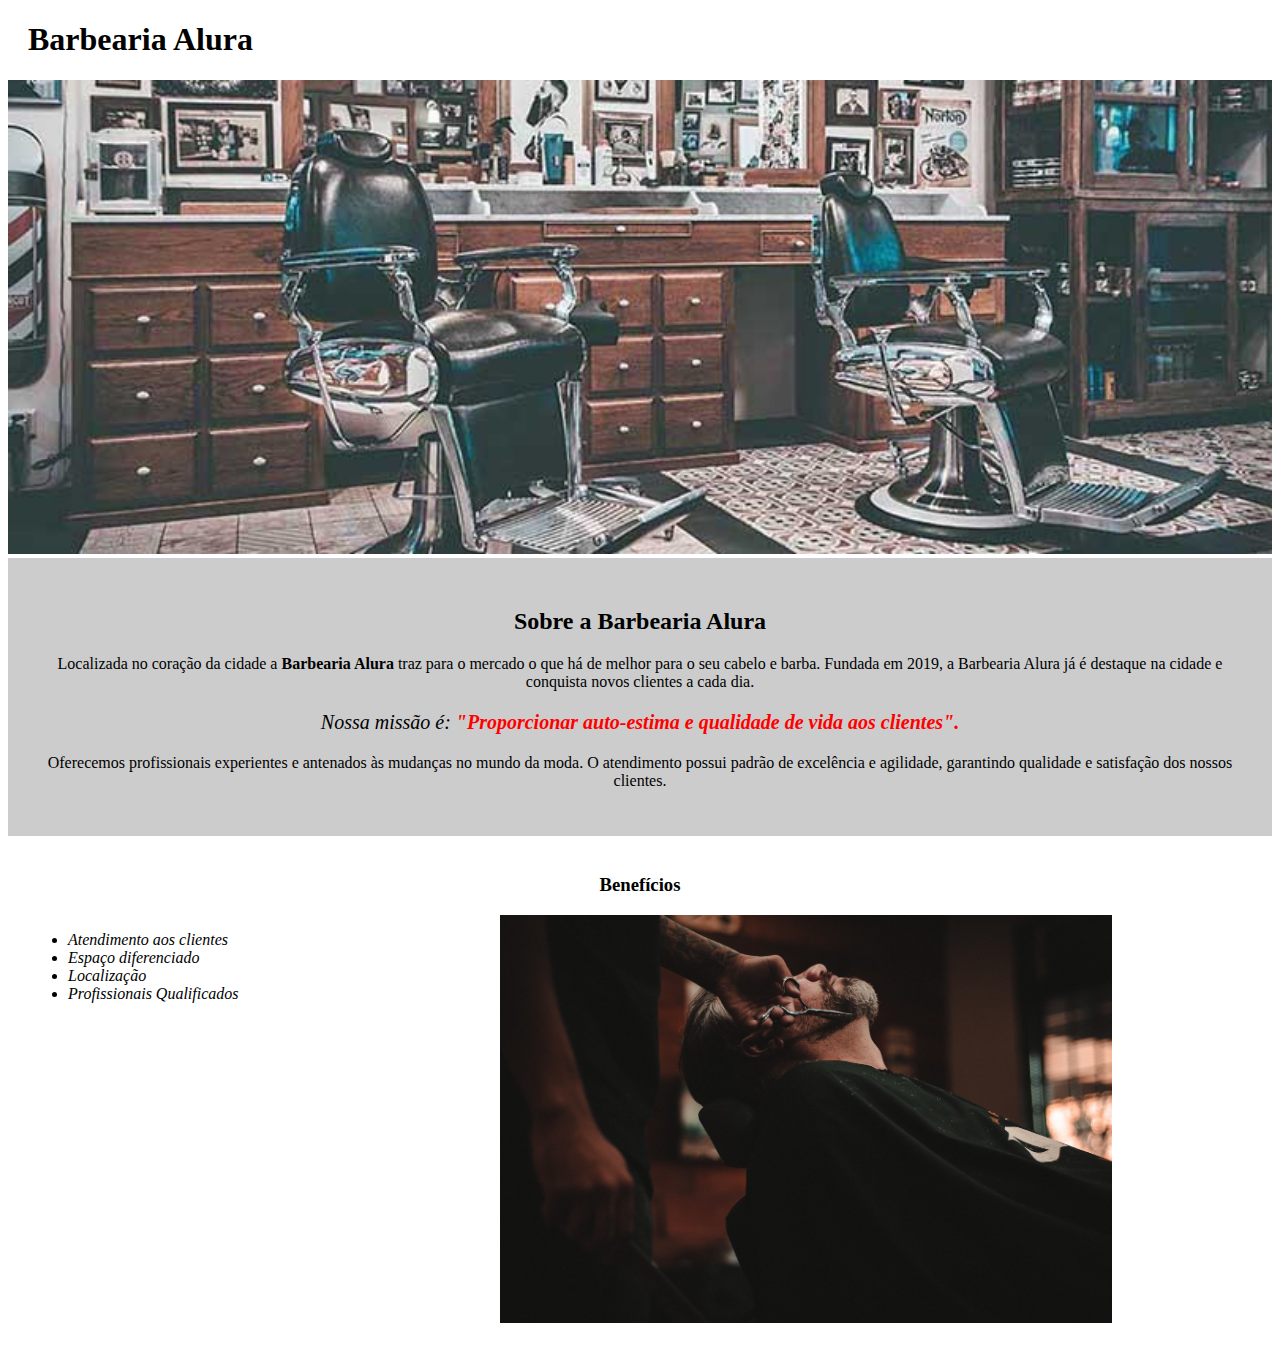
<file: index.html>
<!DOCTYPE html>
<html lang="pt-br">
<head>
    <meta charset="UTF-8">
    <meta http-equiv="X-UA-Compatible" content="IE=edge">
    <meta name="viewport" content="width=device-width, initial-scale=1.0">
    <link rel="stylesheet" href="style.css">
    <title>Barbearia Alura</title>
</head>
       
<header>
    <h1 class="titulo-principal">Barbearia Alura</h1>
</header>
    <body>
            <img id="banner" src="banner.jpg">
            <div class="principal">
                <h2 class="titulo-centralizado">Sobre a Barbearia Alura</h2>
                <p>Localizada no coração da cidade a <strong>Barbearia Alura</strong>  traz para o mercado o que há de melhor para o seu cabelo e barba. 
                    Fundada em 2019, a Barbearia Alura já é destaque na cidade e conquista novos clientes a cada dia. </p> 
                <p id="missao"  style="font-size: 20px"><em>Nossa missão é:<strong> "Proporcionar auto-estima e qualidade de vida aos clientes".</strong></em> </p> 

                <p>Oferecemos profissionais experientes e antenados às mudanças no mundo da moda. O atendimento possui padrão de 
                    excelência e agilidade, garantindo qualidade e satisfação dos nossos clientes.</p> 
            </div>
        
            <div class="beneficios">
                <h3 class="titulo-centralizado">Benefícios</h3>
                <ul>
                    <li class="itens">Atendimento aos clientes</li>
                    <li class="itens">Espaço diferenciado</li>
                    <li class="itens">Localização</li>
                    <li class="itens">Profissionais Qualificados</li>
                </ul>
                <img src="beneficios.jpg" class="imagembeneficio">
            </div>    
        </body>        
</html>
</file>
<file: style.css>
#banner {
    width: 100%;
}
.titulo-principal {
    padding-left: 20px;
}
.principal {
    background-color: #cccccc;
    padding: 30px;
}

.titulo-centralizado {
    text-align: center;
}

p {
    text-align: center;
}

#missao {
    font-size: 20px;
}

em strong {
    color: red;
}

.itens {
    font-style: italic;
}

.beneficios {
    background: white;
    padding: 20px;
}

ul {
    display: inline-block;
    vertical-align: top;
    width: 20%;
    margin-right: 15%;
}

.imagembeneficio {
    width: 50%;

}
</file>
